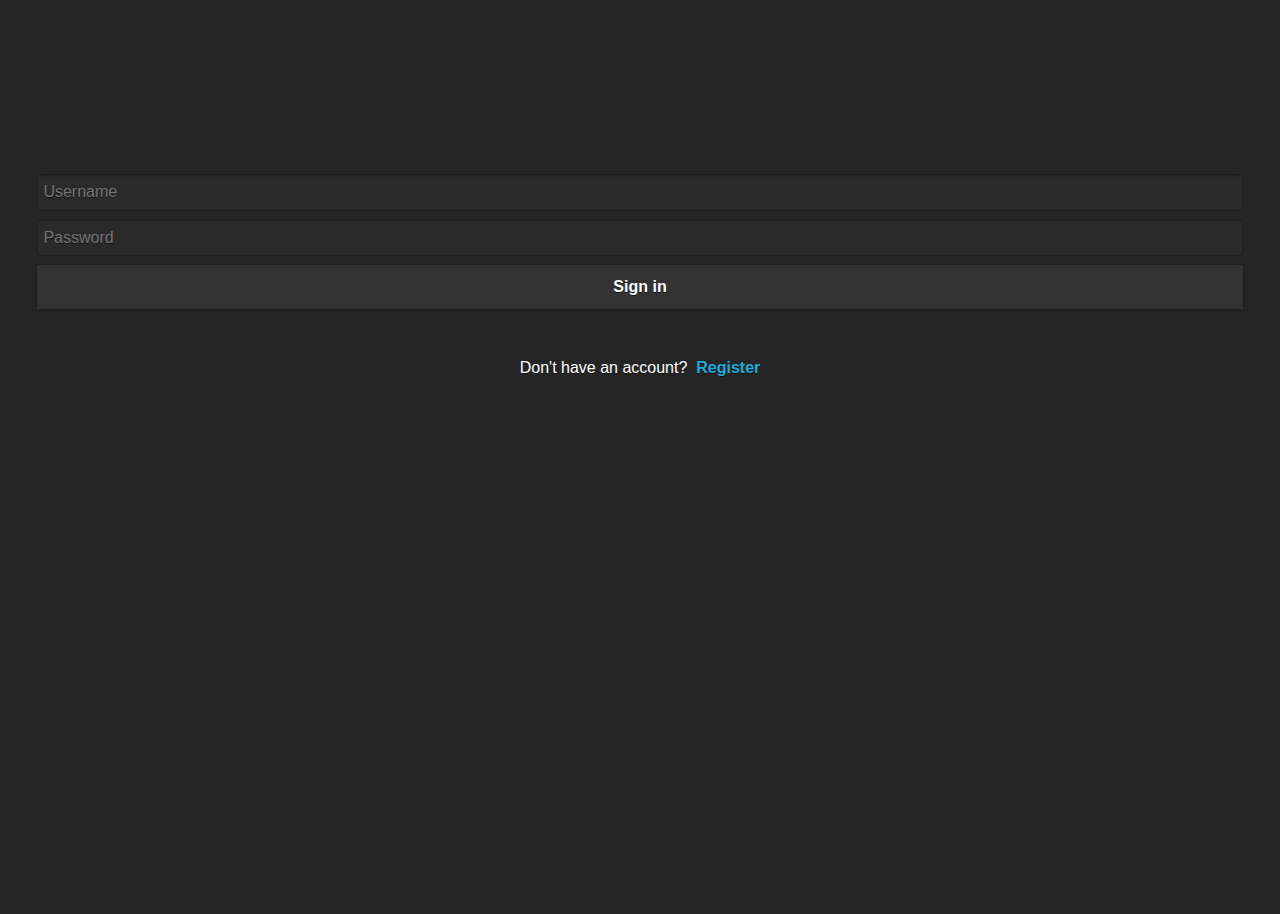
<file: index.html>
<!DOCTYPE HTML>
<html>

<head>
    <title>.Connect</title>
    <meta name="viewport" content="width=device-width, initial-scale=1">
    <script src="js/jquery-2.1.1.min.js"></script>
    <script src="js/jquery.mobile-1.4.2.js"></script>
    <link href="css/jquery.mobile.structure-1.4.2.css" rel="stylesheet">
    <link href="css/jquery.mobile.theme-1.4.2.css" rel="stylesheet">
    <link href="css/jquery.mobile.icons-1.4.2.css" rel="stylesheet">
    <link href="css/style.css" rel="stylesheet">
    <link href="css/ionicons.css" rel="stylesheet">
    <script src="js/script.js"></script>
</head>

<body>
    <!-- Home -->
    <div data-role="page" id="page1" data-theme="b">
        <div class="space-large"></div>
        <div id="wrapper">
            <div class="login-wrapper">
                <form action="" name="mylogin">
                    <div data-role="content">
                        <div class="username">
                            <input name="username" id="username" placeholder="Username" value="" type="text">
                        </div>
                        <div class="psw">
                            <input name="password" id="psw" placeholder="Password" value="" type="password">
                        </div>
                        <a href="#popupSignin" class="ui-btn ui-shadow" id="login" name="Login" onclick="" data-position-to="window" data-transition="slideup">Sign in</a>
                        </p>
                    </div>
                </form>
                <p class="login-text">Don't have an account? <a href="#popupDialog" class="ui-link" data-position-to="window" data-transition="slideup"> &nbsp;Register</a>
            </div>
        </div>
    </div>

    <div data-role="popup" id="popupDialog" data-theme="b">
        <ul data-role="listview" data-inset="true" style="min-width:210px;">
            <li data-role="list-divider">Choose account type</li>
            <li>
                <a href="entrepreneur_reg.html" data-transition="face">Entrepreneur</a>
            </li>
            <li>
                <a href="investor_reg.html" data-transition="fade">Investor</a>
            </li>
        </ul>
    </div>

    <div data-role="popup" id="popupSignin" data-theme="b">
            <ul data-role="listview" data-inset="true" style="min-width:210px;">
                <li data-role="list-divider">Choose...</li>
                <li><a href="entrepreneur_home.html">Entrepreneur Home Page</a></li>
                <li><a href="investor_home.html">Investor Home Page</a></li>
            </ul>
    </div>

    <script type="text/javascript">
        function validationcheck() {

            if (document.mylogin.username.value == "") {
                alert("Please Enter Username.");
                document.mylogin.username.focus();
            } else if (document.mylogin.psw.value == "") {
                alert("Please Enter Password.");
                document.mylogin.psw.focus();
            } else {
                success();
            }
        }

        function success() {
            onDeviceReady();
        }

        function success() {
            window.open("index.html", "_self", false);
        }
    </script>
</body>

</html>
</file>
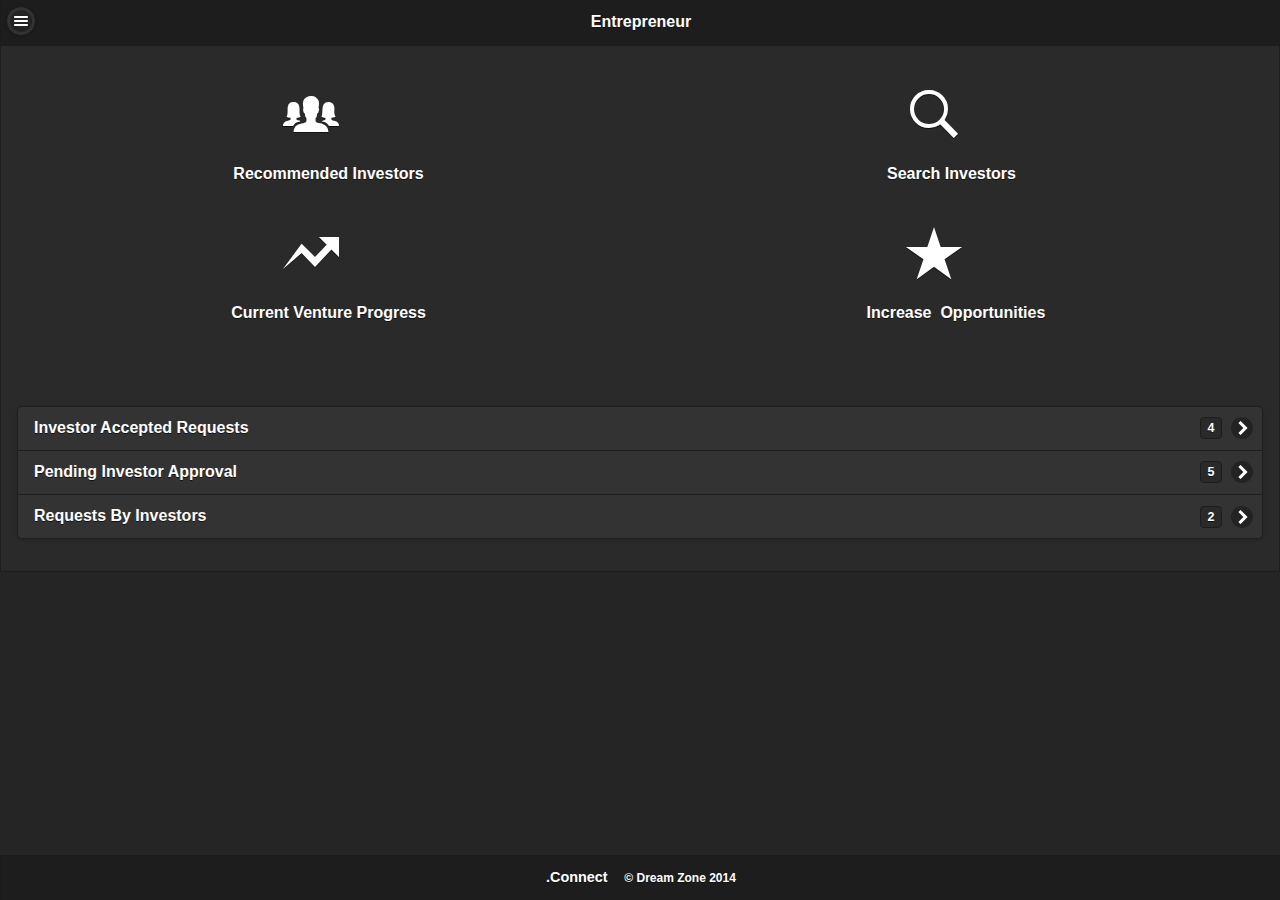
<file: entrepreneur_home.html>
<!DOCTYPE html>
<html>

<head>
    <title>.Connect</title>
    <meta name="viewport" content="width=device-width, initial-scale=1">
    <script src="js/jquery-2.1.1.min.js"></script>
    <script src="js/jquery.mobile-1.4.2.js"></script>
    <link href="css/jquery.mobile.structure-1.4.2.css" rel="stylesheet">
    <link href="css/jquery.mobile.theme-1.4.2.css" rel="stylesheet">
    <link href="css/jquery.mobile.icons-1.4.2.css" rel="stylesheet">
    <link href="css/style.css" rel="stylesheet">
    <link href="css/ionicons.css" rel="stylesheet">
    <script src="js/script.js"></script>
</head>

<body>

    <!-- homepage -->
    <div data-role="page" id="home" data-theme="b">
        <div data-role="panel" data-position="left" data-display="push" data-position-fixed="true" data-theme="b" id="mypanel">
            <div class="sidebar-header">
                <h1>Username</h1>
            </div>
            <div class="profile-image">

            </div>
            <div class="ui-panel-inner">
                <ul data-role="listview">
                    <li><a href="entrepreneur/profile.html">Profile</a>
                    </li>
                    <li><a href="#">My Ventures</a>
                    </li>
                    <li data-role="list-divider">Meeting Management</li>
                    <li><a href="meeting.html">Create New Meeting</a>
                    </li>
                    <li><a href="#">Pending Meetings</a>
                    </li>
                    <li><a href="#">Completed Meetings</a>
                    </li>
                    <li data-role="list-divider">Other</li>
                    <li><a href="#">.connect History</a>
                    </li>
                    <li><a href="#">Subscription Details</a>
                    </li>
                    <li><a href="#">About .connect</a>
                    </li>
                </ul>
            </div>
        </div>
        <!-- /panel -->
        <div data-role="header" data-position="fixed" data-theme="b">
            <a href="#mypanel" data-icon="bars" data-iconpos="notext" class=""></a>
            <h1>Entrepreneur</h1>
        </div>
        <div data-role="content" class="app-content" data-theme="b">
            <div class="landing">
                <div class="ui-grid-a">
                    <div class="ui-block-a">
                        <a class="landing-link" href="#">
                            <div class="">
                                <span class="step size-64 ">
                                    <i class="icon ion-ios7-people landing-icon"></i>
                                </span>
                            </div>
                            <p>Recommended Investors</p>
                        </a>
                        
                    </div>
                    <div class="ui-block-b">
                        <a class="landing-link" href="#">
                            <div class="">
                                <span class="step size-64 ">
                                    <i class="icon ion-ios7-search-strong landing-icon"></i>
                                </span>
                            </div>
                            <p>Search Investors</p>
                        </a>

                    </div>
                </div>
                <div class="ui-grid-a">
                    <div class="ui-block-a">
                        <a class="landing-link" href="#">
                            <div class="">
                                <span class="step size-64 ">
                                    <i class="icon ion-arrow-graph-up-right landing-icon"></i>
                                </span>
                            </div>
                            <p>Current Venture Progress</p>
                        </a>
                        
                    </div>
                    <div class="ui-block-b">
                        <a class="landing-link" href="#">
                            <div class="">
                                <span class="step size-64 ">
                                    <i class="icon ion-ios7-star landing-icon"></i>
                                </span>
                            </div>
                            <p>&nbsp; Increase &nbsp;Opportunities</p>
                        </a>
                        
                    </div>
                </div>
            </div>
            <div class="space-small"></div>
            <ul data-role="listview" data-count-theme="b" data-inset="true" data-shadow="true">
                <li><a href="entrepreneur/accReqByInvestor.html">Investor Accepted Requests<span class="ui-li-count">4</span></a>
                </li>
                <li><a href="entrepreneur/pendingReqToInvestor.html">Pending Investor Approval <span class="ui-li-count">5</span></a>
                </li>
                <li><a href="entrepreneur/reqByInvestor.html">Requests By Investors<span class="ui-li-count">2</span></a>
                </li>
            </ul>
        </div>
        <div data-role="footer" data-position="fixed" data-theme="b">
            <p class="copyright"><span class="footer-app-name">.Connect</span> &nbsp;&nbsp;&nbsp; &copy; Dream Zone 2014</p>
        </div>

    </div>
    </body>

</html>
</file>
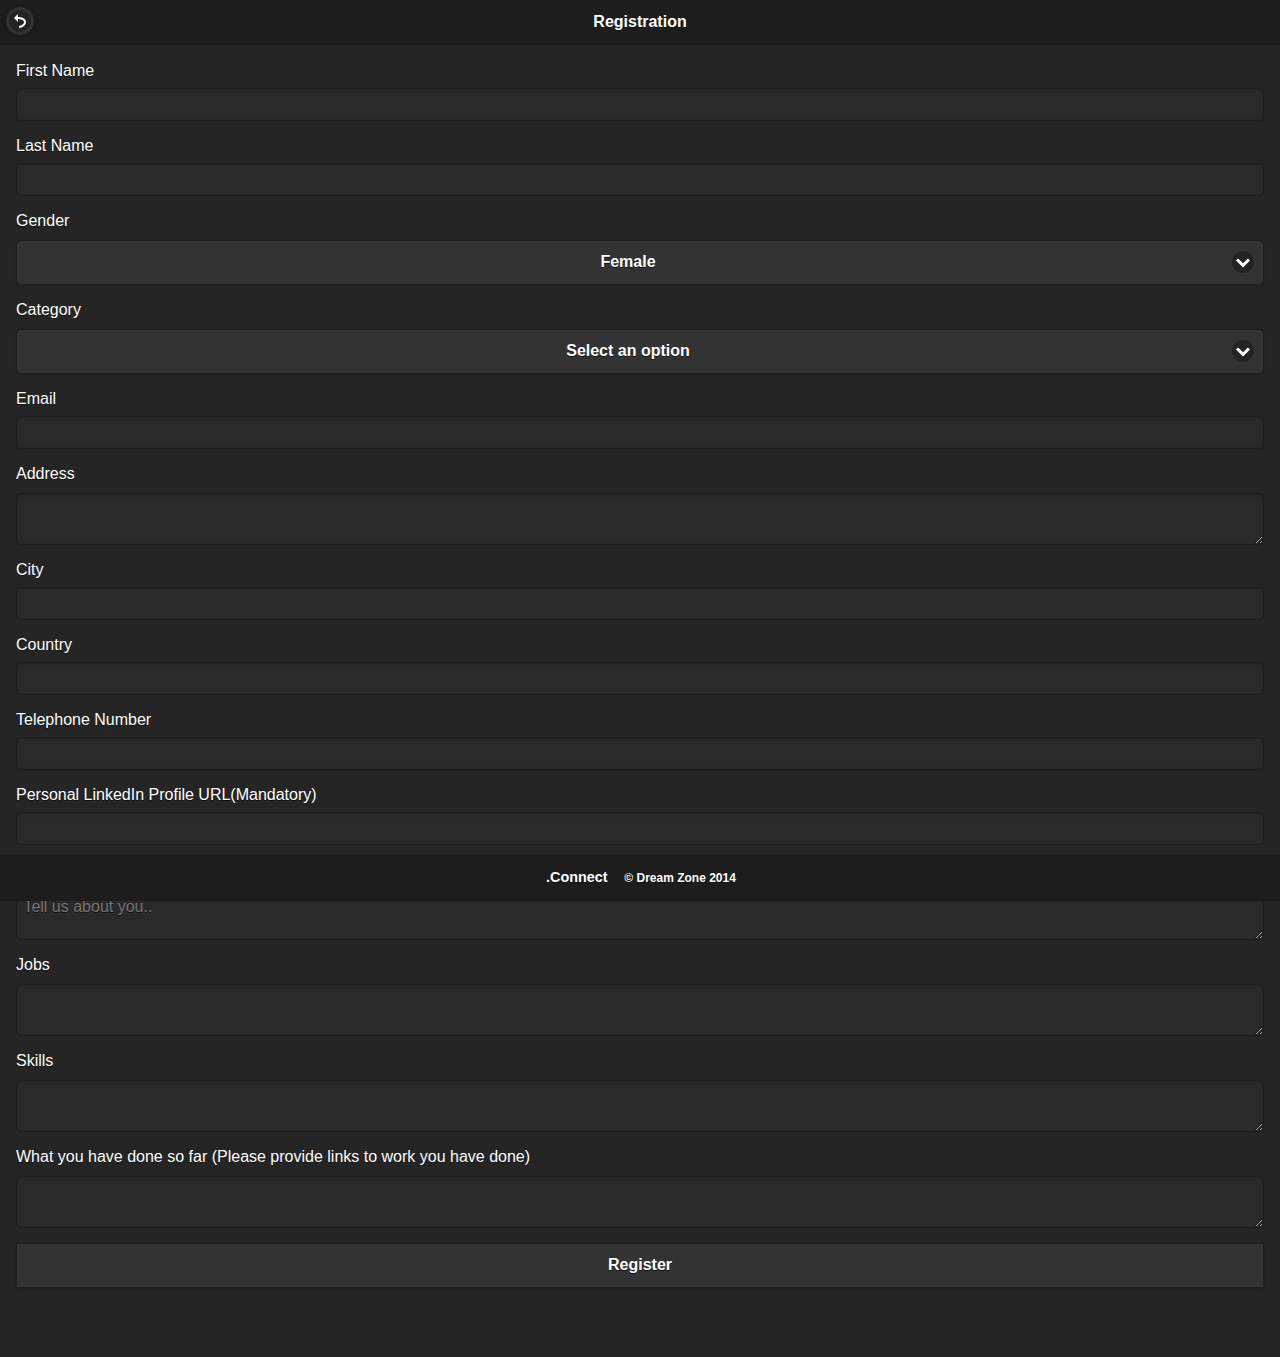
<file: entrepreneur_reg.html>
<!DOCTYPE html>
<html>

<head>
    <title>.Connect</title>
    <meta name="viewport" content="width=device-width, initial-scale=1">
    <script src="js/jquery-2.1.1.min.js"></script>
    <script src="js/jquery.mobile-1.4.2.js"></script>
    <link href="css/jquery.mobile.structure-1.4.2.css" rel="stylesheet">
    <link href="css/jquery.mobile.theme-1.4.2.css" rel="stylesheet">
    <link href="css/jquery.mobile.icons-1.4.2.css" rel="stylesheet">
    <link href="css/style.css" rel="stylesheet">
    <link href="css/ionicons.css" rel="stylesheet">
    <script src="js/script.js"></script>
</head>

<body>

    <!--Entreprenur Registration-->
    <div data-role="page" id="EntrRegistration" data-theme="b">

        <!--/header-->
        <div data-role="header" data-position="fixed">
            <a href="index.html" data-icon="back" title="Back" data-iconpos="notext">Back</a>
            <h1>Registration</h1>
        </div>
        <!--/header-->

        <div id="wrapper">
            <form action="" name="myForm">
                <div data-role="content">

                    <div class="reg-input-item">
                        <label class="reg-lable" for="firstname">First Name</label>
                        <input name="firstname" id="firstname" placeholder="" value="" data-mini="true" type="text">
                    </div>

                    <div class="reg-input-item">
                        <label class="reg-lable" for="lastname">Last Name</label>
                        <input name="lasttname" id="lastname" placeholder="" value="" data-mini="true" type="text">
                    </div>

                    <div class="reg-input-item">
                        <label class="reg-lable" for="gender">Gender</label>

                        <select name="gender" id="gender">
                            <option>Female</option>
                            <option>Male</option>
                        </select>
                    </div>

                    <div class="reg-input-item">
                        <label class="reg-lable" for="category">Category</label>
                        <select name="category" id="category">
                            <option>Select an option</option>
                            <option>IT</option>
                            <option>Medicine</option>
                            <option>Fashion and Clothing</option>
                            <option>Lifestyles</option>
                        </select>
                    </div>

                    <div class="reg-input-item">
                        <label class="reg-lable" for="email">Email</label>
                        <input name="email" id="email" placeholder="" value="" data-mini="true" type="text">
                    </div>

                    <div class="reg-input-item">
                        <label class="reg-lable" for="address">Address</label>
                        <textarea name="address" id="address" placeholder="" rows="6" cols="20">
                        </textarea>
                    </div>

                    <div class="reg-input-item">
                        <label class="reg-lable" for="city">City</label>
                        <input name="city" id="city" placeholder="" value="" data-mini="true" type="text">
                    </div>

                    <div class="reg-input-item">
                        <label class="reg-lable" for="country">Country</label>
                        <input name="country" id="country" placeholder="" value="" data-mini="true" type="text">
                    </div>

                    <div class="reg-input-item">
                        <label class="reg-lable" for="telephone">Telephone Number</label>
                        <input name="telephone" id="telephone" placeholder="" value="" data-mini="true" type="number">
                    </div>

                    <div class="reg-input-item">
                        <label class="reg-lable" for="linkedin">Personal LinkedIn Profile URL(Mandatory)</label>
                        <input name="linkedin" id="linkedin" placeholder="" value="" data-mini="true" type="text">
                    </div>

                    <div class="reg-input-item">
                        <label class="reg-lable" for="description">Personal Description</label>
                        <textarea name="description" id="description" placeholder="Tell us about you.." rows="6" cols="20"></textarea>
                    </div>

                    <div class="reg-input-item">
                        <label class="reg-lable" for="jobs">Jobs</label>
                        <textarea name="jobs" id="jobs" placeholder="" rows="6" cols="20"></textarea>
                    </div>

                    <div class="reg-input-item">
                        <label class="reg-lable" for="skills">Skills</label>
                        <textarea name="skills" id="skills" placeholder="" rows="6" cols="20"></textarea>
                    </div>

                    <div class="reg-input-item">
                        <label class="reg-lable" for="work">What you have done so far (Please provide links to work you have done)</label>
                        <textarea name="work" id="work" placeholder="" rows="" cols=""></textarea>
                    </div>
                    
                    <button class="ui-btn ui-shadow custom-btn" id="submit" name="submit">Register</button>
                </div>
                <!--content-->
            </form>

            <div data-role="footer" data-position="fixed" data-theme="b">
                <p class="copyright"><span class="footer-app-name">.Connect</span> &nbsp;&nbsp;&nbsp; &copy; Dream Zone 2014</p>
            </div>
            <!--nav bar-->
        </div>
        <!--wrapper-->
    </div>
    <!--Entreprenure-->
</body>

</html>
</file>
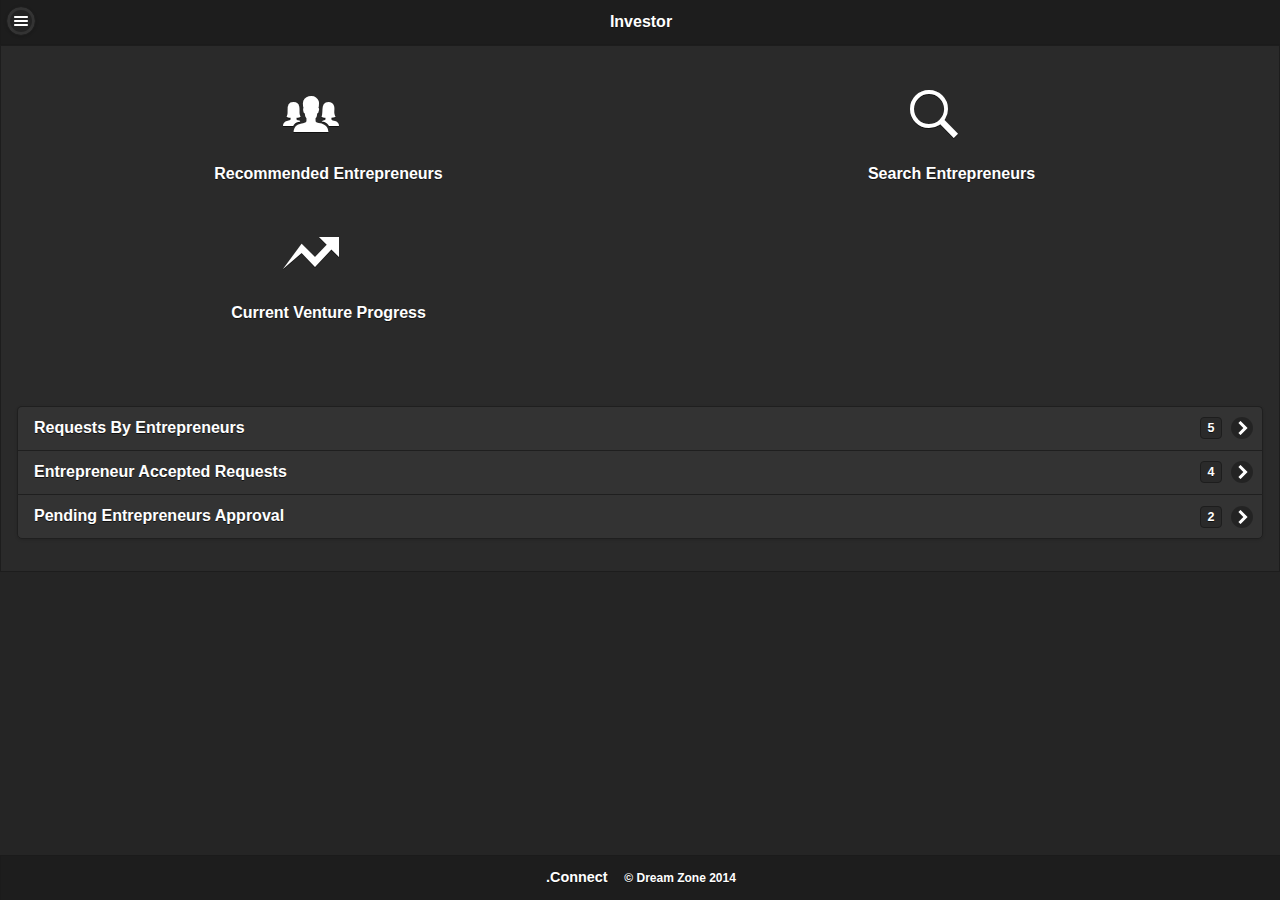
<file: investor_home.html>
<!DOCTYPE html>
<html>

<head>
    <title>.Connect</title>
    <meta name="viewport" content="width=device-width, initial-scale=1">
    <script src="js/jquery-2.1.1.min.js"></script>
    <script src="js/jquery.mobile-1.4.2.js"></script>
    <link href="css/jquery.mobile.structure-1.4.2.css" rel="stylesheet">
    <link href="css/jquery.mobile.theme-1.4.2.css" rel="stylesheet">
    <link href="css/jquery.mobile.icons-1.4.2.css" rel="stylesheet">
    <link href="css/style.css" rel="stylesheet">
    <link href="css/ionicons.css" rel="stylesheet">
    <script src="js/script.js"></script>
</head>

<body>

    <!-- Investor Landing Page -->
    <div data-role="page" id="home" data-theme="b">
        <div data-role="panel" data-position="left" data-display="push" data-position-fixed="true" data-theme="b" id="mypanel">
            <div class="sidebar-header">
                <h1>Username</h1>
            </div>
            <div class="profile-image">

            </div>
            <div class="ui-panel-inner">
                <ul data-role="listview">
                    <li><a href="investor/profile.html">Profile</a>
                    </li>
                    <li><a href="#">My Ventures</a>
                    </li>
                    <li data-role="list-divider">Meeting Management</li>
                    <li><a href="#">Approve Arranged Meetings</a>
                    </li>
                    <li><a href="#">Upcoming Meetings</a>
                    </li>
                    <li><a href="#">Completed Meetings</a>
                    </li>
                    <li data-role="list-divider">Other</li>
                    <li><a href="#">.connect History</a>
                    </li>
                    <li><a href="#">Subscription Details</a>
                    </li>
                    <li><a href="#aboutPage">About .connect</a>
                    </li>
                </ul>
            </div>
        </div>
        <!-- /panel -->
        <div data-role="header" data-position="fixed" data-theme="b">
            <a href="#mypanel" data-icon="bars" data-iconpos="notext" class=""></a>
            <h1>Investor</h1>
        </div>
        <div data-role="content" class="app-content" data-theme="b">
            <div class="landing">
                <div class="ui-grid-a">
                    <div class="ui-block-a">
                        <a class="landing-link" href="investor/recommendedEntrepreneur.html">
                            <div class="">
                                <span class="step size-64 ">
                                    <i class="icon ion-ios7-people landing-icon"></i>
                                </span>
                            </div>
                            <p>Recommended Entrepreneurs</p>
                        </a>

                    </div>
                    <div class="ui-block-b">
                        <a class="landing-link" href="investor/searchEntrepreneur.html">
                            <div class="">
                                <span class="step size-64 ">
                                    <i class="icon ion-ios7-search-strong landing-icon"></i>
                                </span>
                            </div>
                            <p>Search Entrepreneurs</p>
                        </a>

                    </div>
                </div>
                <div class="ui-grid-a">
                    <div class="ui-block-a">
                        <a class="landing-link" href="#">
                            <div class="">
                                <span class="step size-64 ">
                                    <i class="icon ion-arrow-graph-up-right landing-icon"></i>
                                </span>
                            </div>
                            <p>Current Venture Progress</p>
                        </a>

                    </div>
                    <div class="ui-block-b">
                    </div>
                </div>
            </div>
            <div class="space-small"></div>
            <ul data-role="listview" data-count-theme="b" data-inset="true" data-shadow="true">
                <li><a href="investor/reqByEntrepreneur.html">Requests By Entrepreneurs<span class="ui-li-count">5</span></a>
                </li>
                <li><a href="investor/accReqByEntrepreneur.html">Entrepreneur Accepted Requests<span class="ui-li-count">4</span></a>
                </li>
                <li><a href="investor/accReqByEntrepreneur.html">Pending Entrepreneurs Approval <span class="ui-li-count">2</span></a>
                </li>
            </ul>
        </div>
        <div data-role="footer" data-position="fixed" data-theme="b">
            <p class="copyright"><span class="footer-app-name">.Connect</span> &nbsp;&nbsp;&nbsp; &copy; Dream Zone 2014</p>
        </div>

    </div>
    
    <!--  About .Connect  -->
    <div data-role="page" id="aboutPage" data-theme="b">
        <div data-role="header" data-position="fixed" data-theme="b">
            <a data-icon="back" data-iconpos="notext" data-rel="back"></a>
            <h1>About .Connect</h1>
        </div>

        <div data-role="content">

        </div>

        <div data-role="footer" data-position="fixed" data-theme="b">
            <p class="copyright"><span class="footer-app-name">.Connect</span> &nbsp;&nbsp;&nbsp; &copy; Dream Zone 2014</p>
        </div>

    </div>
</body>

</html>
</file>
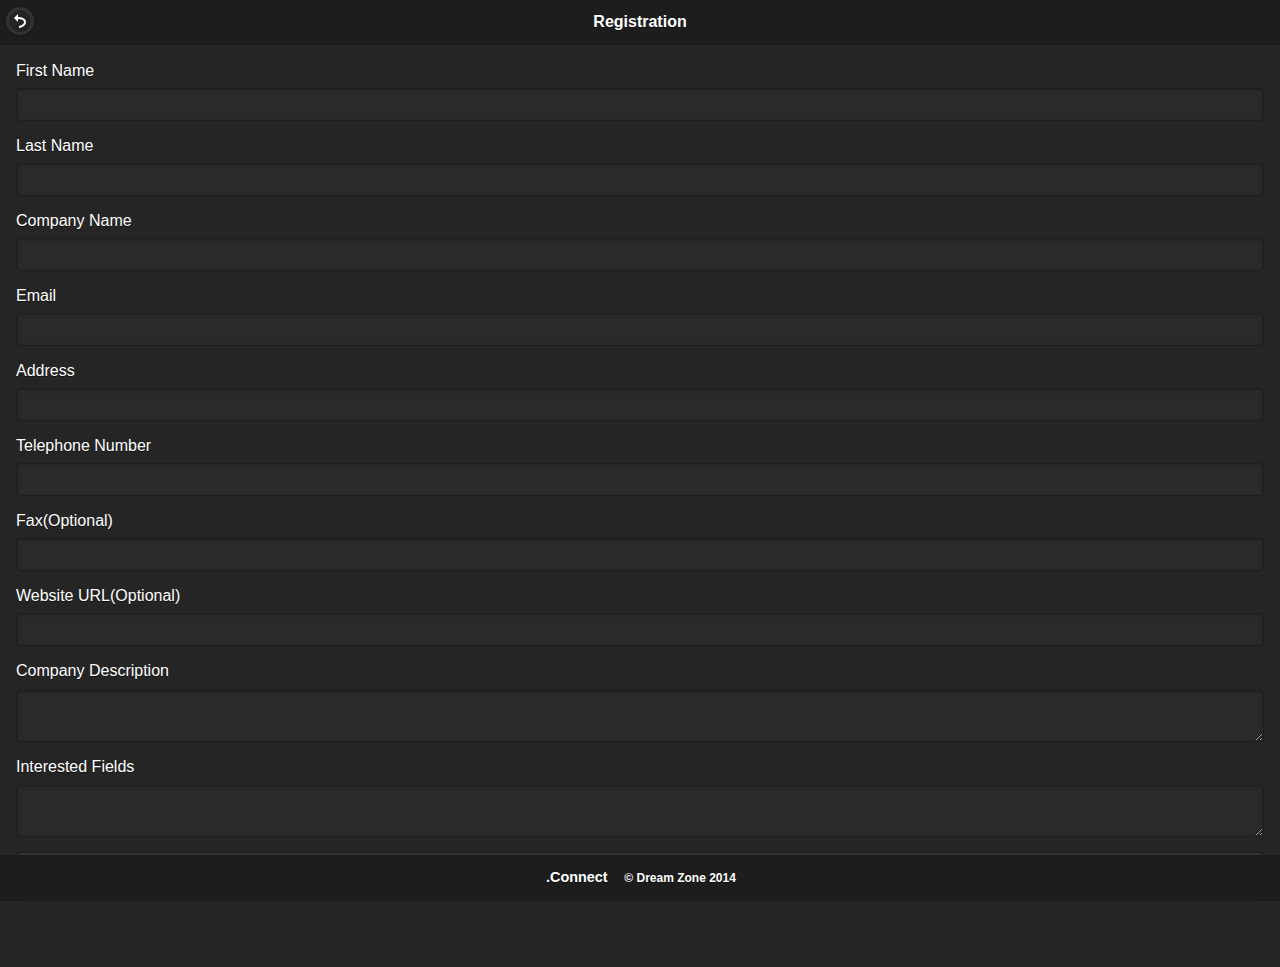
<file: investor_reg.html>
<!DOCTYPE html>
<html>

<head>
    <title>.Connect</title>
    <meta name="viewport" content="width=device-width, initial-scale=1">
    <script src="js/jquery-2.1.1.min.js"></script>
    <script src="js/jquery.mobile-1.4.2.js"></script>
    <link href="css/jquery.mobile.structure-1.4.2.css" rel="stylesheet">
    <link href="css/jquery.mobile.theme-1.4.2.css" rel="stylesheet">
    <link href="css/jquery.mobile.icons-1.4.2.css" rel="stylesheet">
    <link href="css/style.css" rel="stylesheet">
    <link href="css/ionicons.css" rel="stylesheet">
    <script src="js/script.js"></script>
</head>
    
<body>
    <!--VC page-->
    <div data-role="page" id="VC" data-theme="b">
        <!--/header-->
        <div data-role="header" data-position="fixed">
            <a href="index.html" data-icon="back" title="Back" data-iconpos="notext">Back</a>
            <h1>Registration</h1>
        </div>
        <!--/header-->

        <div id="wrapper">
            <form action="" name="myForm">
                <div data-role="content">

                    <div class="reg-input-item"  >
                        <label class="reg-lable" for="firstname">First Name</label>
                        <input name="firstname" id="firstname" placeholder="" value="" data-mini="true" type="text">
                    </div>

                    <div class="reg-input-item"  >
                        <label class="reg-lable" for="lastname">Last Name</label>
                        <input name="lastname" id="lastname" placeholder="" value="" data-mini="true" type="text">
                    </div>

                    <div class="reg-input-item"  >
                        <label class="reg-lable" for="companyname">Company Name</label>
                        <input name="companyname" id="companyname" placeholder="" value="" data-mini="true" type="text">
                    </div>

                    <div class="reg-input-item"  >
                        <label class="reg-lable" for="email">Email</label>
                        <input name="email" id="email" placeholder="" value="" data-mini="true" type="text">
                    </div>


                    <div class="reg-input-item"  >
                        <label class="reg-lable" for="address">Address</label>
                        <input name="address" id="address" placeholder="" value="" data-mini="true" type="text">
                    </div>


                    <div class="reg-input-item"  >
                        <label class="reg-lable" for="telephone">Telephone Number</label>
                        <input name="telephone" id="telephone" placeholder="" value="" data-mini="true" type="text">
                    </div>


                    <div class="reg-input-item"  >
                        <label class="reg-lable" for="fax">Fax(Optional)</label>
                        <input name="fax" id="fax" placeholder="" value="" data-mini="true" type="text">
                    </div>


                    <div class="reg-input-item"  >
                        <label class="reg-lable" for="webURL">Website URL(Optional)</label>
                        <input name="webURL" id="webURL" placeholder="" value="" data-mini="true" type="text">
                    </div>

                    <div class="reg-input-item"  >
                        <label class="reg-lable" for="descriptions">Company Description</label>
                        <textarea name="descriptions" id="descriptions" placeholder="" rows="6" cols="20"></textarea>
                    </div>

                    <div class="reg-input-item"  >
                        <label class="reg-lable" for="interestedfields">Interested Fields</label>
                        <textarea name="interestedfields" id="interestedfields" placeholder="" rows="6" cols="20"></textarea>
                    </div>

                    <input type="submit" value="Submit" name="submit" />
                </div>
                <!--content-->
            </form>

            <div data-role="footer" data-position="fixed" data-theme="b">
            <p class="copyright"><span class="footer-app-name">.Connect</span> &nbsp;&nbsp;&nbsp; &copy; Dream Zone 2014</p>
        </div>
            <!--nav bar-->
        </div>
        <!--wrapper-->
    </div>
    <!--Page1-->

</body>

</html>
</file>
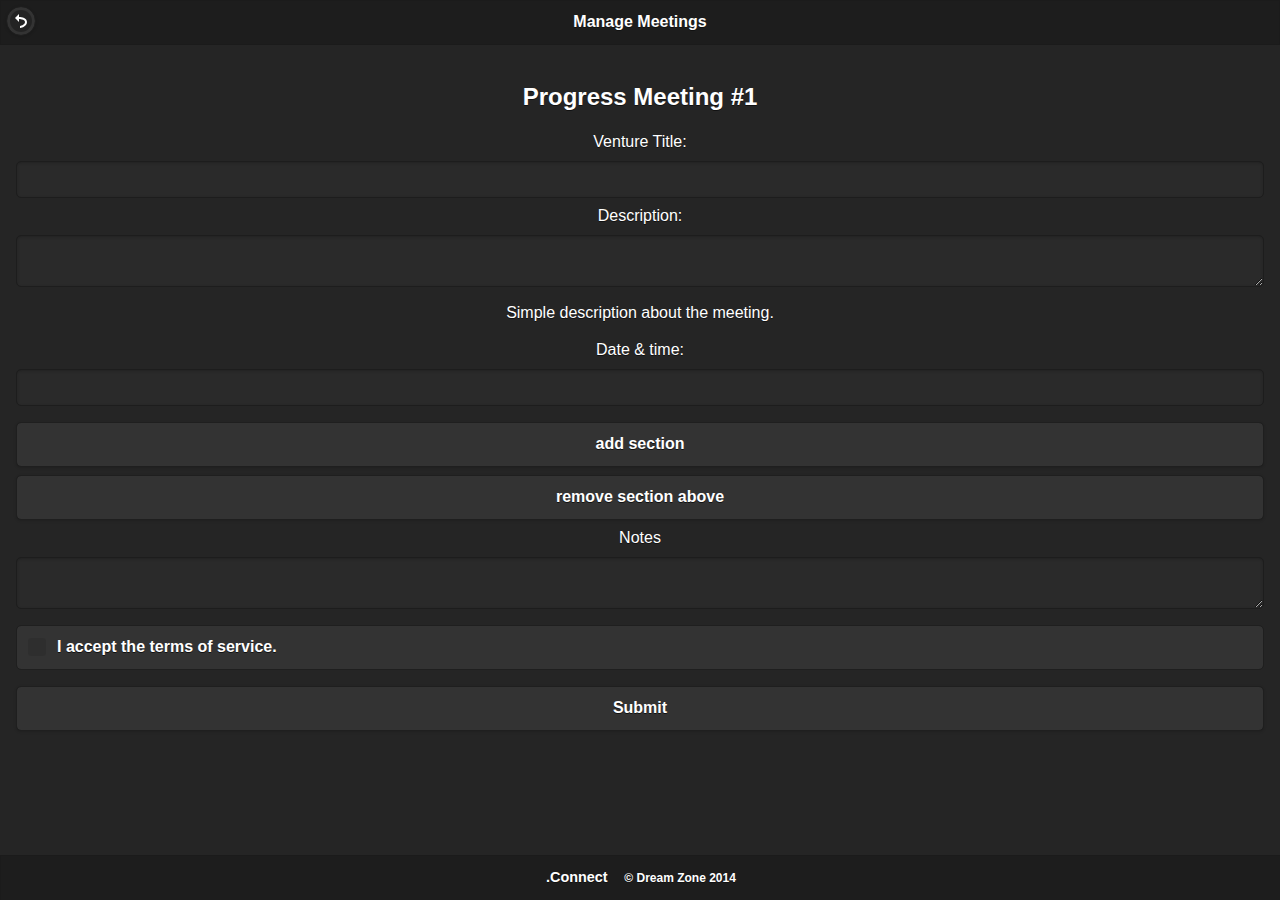
<file: meeting.html>
<!DOCTYPE HTML>
<html>
<head>
    <title>.Connect</title>
    <meta name="viewport" content="width=device-width, initial-scale=1">
    <script src="js/jquery-2.1.1.min.js"></script>
    <script src="js/jquery.mobile-1.4.2.js"></script>
    <link href="css/jquery.mobile.structure-1.4.2.css" rel="stylesheet">
    <link href="css/jquery.mobile.theme-1.4.2.css" rel="stylesheet">
    <link href="css/jquery.mobile.icons-1.4.2.css" rel="stylesheet">
    <link href="css/style.css" rel="stylesheet">
    <link href="css/ionicons.css" rel="stylesheet">
    <script src="js/script.js"></script>
    
    <script type="text/javascript">
    // if Google is down, it looks to local file...
    if (typeof jQuery == 'undefined') {
        document.write(unescape("%3Cscript src='js/jquery-1.9.1.min.js' type='text/javascript'%3E%3C/script%3E"));
    }
 </script>
 
	
	<link rel="stylesheet" href="js/Date_Time_Picker/DateTimePicker.css" />
	<script src="js/Date_Time_Picker/DateTimePicker.js"></script> 
	
	
	<script>
		$(document).ready(function()
			{
				// DOM Element Insertion and Plugin Initialisation on loading of first page if you are using DatePicker on first page
				$("#page1").append("<div id='dateBox'></div>"); // Add Element To DOM
				$("#dateBox").DateTimePicker(); // Plugin Initialization
			
			
				// Otherwise, DOM Element Insertion and Plugin Initialisation can be done on pageshow
				$("#page1, #page2").on("pageshow", function(event) 
				{
					$(this).append("<div id='dateBox'></div>"); // Add Element To DOM
					$("#dateBox").DateTimePicker(); // Plugin Initialization
				});
			
				// DOM Element Removal on pagehide method
				$("#page1, #page2").on("pagehide", function(event) 
				{
					$("#dateBox").remove(); // Remove Element From DOM
				});
			
			});
	</script>
 <script type="text/javascript" src="js/clone-form-td.js"></script>
</head>    
    

<body>

	<!-- Home -->
	<div data-role="page" id="page1" data-theme="b">
		
	
		
	<!--/header-->	
		<div data-role="header" data-position="inline" data-theme="b" data-position="fixed">
		
			<a href="#" data-icon="back" data-rel="back" title="Go back" data-iconpos="notext">Back</a>
			<h1>Manage Meetings</h1>
			
		</div>
		<!--/header-->
		
	<div data-role="content">
		<div id="wrapper">
			<div class="sign-up_box">
			
				<form action="#" method="post" id="sign-up_area">
				
					<div id="entry1" class="clonedInput">
					
						<h2 id="reference" name="reference" class="heading-reference">Progress Meeting #1</h2>
						<fieldset>
							<label class="label_ttl" for="title">Venture Title:</label>
							<input class="input_ttl" type="text" name="title" id="title" value="">

							<!-- end .select_ttl -->
						</fieldset>

						<fieldset>
							<label class="label_disc" for="discription">Description:</label>

							<textarea class="input_disc" name="discription" id="discription" value=""></textarea >

								<p class="form-help">Simple description about the meeting.</p><!-- this is optional -->
						</fieldset>

						<fieldset>
							<label class="label_datetime" for="date">Date & time:</label>
							<input type="text" data-field="datetime" readonly  name="date" id="date">
						</fieldset>

						
					</div><!-- end #entry1 -->

					<div id="addDelButtons">
						<input type="button" id="btnAdd" value="add section"> <input type="button" id="btnDel" value="remove section above">
					</div>

					<fieldset>
						<label for="notes">Notes</label> 
						<textarea id="notes"></textarea>
					</fieldset>

					<fieldset class="check">
						<label><input type="checkbox"> I accept the terms of service.</label>
					</fieldset>

					<fieldset class="form-actions">
						<input type="submit" value="Submit">
					</fieldset>
				</form>
			</div><!-- end sign-up_box -->

    
		</div>
	</div>
        <div data-role="footer" data-position="fixed" data-theme="b">
            <p class="copyright"><span class="footer-app-name">.Connect</span> &nbsp;&nbsp;&nbsp; &copy; Dream Zone 2014</p>
        </div>

</body>
</html>
</file>
<file: css/style.css>
/* Styles done by KasunKV */
.footer-app-name {
/*    font-weight: bold;*/
    font-size: 1.2em;
}

body {
    background-color: #2A2A2A;
}
.ui-panel-wrapper {
    background-color: #2A2A2A; !important
}

.login-wrapper {
    padding-left: 20px;
    padding-right: 20px;
}
.ui-link {
    text-decoration: none;
}
.space-small { height: 50px; }
.space-medium { height: 100px; }
.space-large { height: 150px; }
.space-extra-large { height: 200px; }

.login-text {
    text-align: center;
}
.custom-btn {
    border-radius: 0px;
    !important
}
.reg-lable {
    text-align: left;
}
.reg-input-item {
    margin-bottom: 15px;
}
.landing-icon {
    margin: 0 auto;
    color: white;    
}

.landing-link {
    text-decoration: none;
    font-weight:lighter; !important
    
}
.landing-link p {
    color: #FFF; !important
    font-weight:lighter; !important
}

.sidebar-header {
    height: 50px;
    background-color: #000;
    margin-bottom: 10px;
    vertical-align: middle;
    text-align: center;
    margin-top: -20px;
}

.sidebar-header h1 {
    font-size: 1.3em;
    padding-top: 10px
    
}

.profile-image {
    height: 120px;
    width: 120px;
    border-radius: 60px;
    background: #000;
    margin: 0px auto;
    margin-bottom: 10px;
}

.profile-pic-small {
    height: 32px;
    width: 32px;
}

.profile-image img {
    height: 100px;
    width: 100px;
    text-align: center;
    margin: 0 auto;
    margin-top: 10px;
}

.step {
    display: inline-block;
    line-height: 1;
    position: relative;
    width: 10%;
    padding-right: 35px;
    padding-top: 20px;
}

.step-nav {
    display: inline-block;
    line-height: 1;
    position: relative;
/*    width: 10%;*/
    margin-top: -5px;
    padding: 0px;
    padding-bottom: -5px;
}

.app-content {
    height: 100%; !important
}

.size-12 { font-size: 12px; }
.size-14 { font-size: 14px; }
.size-16 { font-size: 16px; }
.size-18 { font-size: 18px; }
.size-21 { font-size: 21px; }
.size-24 { font-size: 24px; }
.size-28 { font-size: 28px; }
.size-32 { font-size: 32px; }
.size-48 { font-size: 48px; }
.size-64 { font-size: 64px; }
.size-96 { font-size: 96px; }










/* End of Styles done by KasunKV */

.copyright {
    font-size: 12px;
    text-align: center;
}
.ui-content {
    text-align: center;
}
.pt-menu .ui-btn {
    cursor: pointer;
    display: inline-block;
    height: 100px;
    margin: 5px !important;
    padding: 10px;
    text-align: center;
    width: 110px;
    /*border-radius: 200px;*/
}
.pt-menu .ui-btn-inner {
    border: 0;
}
.pt-menu .ui-btn img {
    /*height: 50px;*/
}
/* contact page */

#contact .ui-br {
    border: 0;
}
/* form underline bug fix */

.ui-br {
    border-bottom: none !important;
}
/* form errors */

label.error {
    color: red;
    padding-top: .5em;
    vertical-align: top;
    font-weight: bold;
    display: inline-block;
    vertical-align: top;
    margin-left: 22%;
}
/* table styles */

.tablerow {
    display: inline-block;
    width: 100%;
}
.left-table {
    text-align: right;
    width: 25%;
    float: left;
    padding-right: 2%;
    font-weight: bold;
}
.right-table {
    text-align: left;
    width: 73%;
    float: left;
}
/* bottom back and next buttons */

.previous-btn {
    float: left;
}
.next-btn {
    float: right;
}
/* toggle buttons styles */

.ui-collapsible-heading-toggle {
    border: none;
}
/* ui component tweaks */

.ui-textalign-left {
    text-align: left;
}
/* portfolio item right button stlye fix */

.portfolio-item .ui-btn-icon-notext {
    padding: 0 !important;
}
</file>
<file: js/Date_Time_Picker/DateTimePicker.css>
/*  
	-------------------------	jQuery DateTimePicker v0.1.1	----------------------------
	
	Version 0.1.1
	Copyright 2014 Curious Solutions Pvt Ltd and Neha Kadam
	
	https://github.com/CuriousSolutions/DateTimePicker
	
*/

.dtpicker-overlay
{
	z-index: 2000;
	display:none;
	min-width: 300px;

	background: rgba(0, 0, 0, 0.2);
	font-size: 70%;

	-webkit-touch-callout: none;
	-webkit-user-select: none;
	-khtml-user-select: none;
	-moz-user-select: none;
	-ms-user-select: none;
	user-select: none;
}

.dtpicker-mobile
{
	position: fixed;
	top: 0px;
	left: 0px;

	width: 100%;
	height: 100%;
}

.dtpicker-overlay * 
{
	-webkit-box-sizing: border-box;
	-moz-box-sizing: border-box;
	box-sizing: border-box;
	-ms-box-sizing: border-box;

	-webkit-tap-highlight-color: rgba(0, 0, 0, 0);
}

.dtpicker-bg
{
	width: 100%;
	height: 100%;

	font-family: Arial;
}

.dtpicker-cont
{
	border: 1px solid #ECF0F1;
}

.dtpicker-mobile .dtpicker-cont
{
	position: relative;
	top: 50%;

	-webkit-transform: translateY(-50%);
	-moz-transform: translateY(-50%);
	-ms-transform: translateY(-50%);
	transform: translateY(-50%);

	border: none;
}

.dtpicker-content
{
	margin: 0px auto;
	padding: 1em 0em;

	max-width: 500px;

	background: #fff;
}

.dtpicker-mobile .dtpicker-content
{
	width: 97%;	
}

.dtpicker-subcontent
{
	position: relative;
}

.dtpicker-header
{
	margin: 0.2em 1em;
}

.dtpicker-header .dtpicker-title
{
	color: #2980B9;
	text-align: center;
	font-size: 1.3em;
}

.dtpicker-header .dtpicker-close
{
	position: absolute;
	top: -0.7em;
	right: 0.3em;
	
	padding: 0.5em 0.5em 1em 1em;
	
	color: #FF3B30;
	font-size: 1.5em;
	
	cursor: pointer;
}

.dtpicker-header .dtpicker-close:hover
{
	color: #FF3B30;
}

.dtpicker-header .dtpicker-value
{
	padding:  0.8em 0.2em 0.2em 0.2em;
	color: #FF3B30;
	text-align: center;

	font-size: 1.4em;
}

.dtpicker-components
{
	overflow: hidden;
	margin: 1em 1em;
	
	font-size: 1.4em;
}

.dtpicker-components *
{
	margin: 0px;
	padding: 0px;
}

.dtpicker-components .dtpicker-compOutline
{
	display: inline-block;
	float: left;
}

.dtpicker-comp2
{
	width: 50%;
}

.dtpicker-comp3
{
	width: 33.3%;
}

.dtpicker-comp5
{
	width: 20%;
}

.dtpicker-comp6
{
	width: 16.66%;
}

.dtpicker-components .dtpicker-comp
{
	margin: 2%;
	text-align: center;
}

.dtpicker-components .dtpicker-comp > *
{
	display: block;
	height: 30px;

	color: #2980B9;

	text-align: center;
	line-height: 30px;
}

.dtpicker-components .dtpicker-comp > *:hover
{
	color: #2980B9;
}

.dtpicker-components .dtpicker-compButtonEnable
{
	opacity: 1;
}

.dtpicker-components .dtpicker-compButtonDisable
{
	opacity: 0.5;
}

.dtpicker-components .dtpicker-compButton
{
	background: #FFFFFF;
	font-size: 140%;

	cursor: pointer;
}

.dtpicker-components .dtpicker-compValue
{
	margin: 0.4em 0em;
	width: 100%;
	border: none;
	background: #FFFFFF;

	font-size: 100%;

	-webkit-appearance: none;
}

.dtpicker-overlay .dtpicker-compValue:focus
{
	outline: none;
	background: #F2FCFF;
}

.dtpicker-buttonCont
{
	overflow: hidden;
	margin: 0.2em 1em;
}

.dtpicker-buttonCont .dtpicker-button
{
	display: block;
	padding: 0.6em 0em;
	width: 47%;
	background: #FF3B30;
	color: #FFFFFF;
	text-align: center;
	font-size: 1.5em;

	cursor: pointer;
}

.dtpicker-buttonCont .dtpicker-button:hover
{
	color: #FFFFFF;
}

.dtpicker-singleButton .dtpicker-button
{
	margin: 0.2em auto;
}

.dtpicker-twoButtons .dtpicker-buttonSet
{
	float: left;
}

.dtpicker-twoButtons .dtpicker-buttonClear
{
	float: right;
}
</file>
